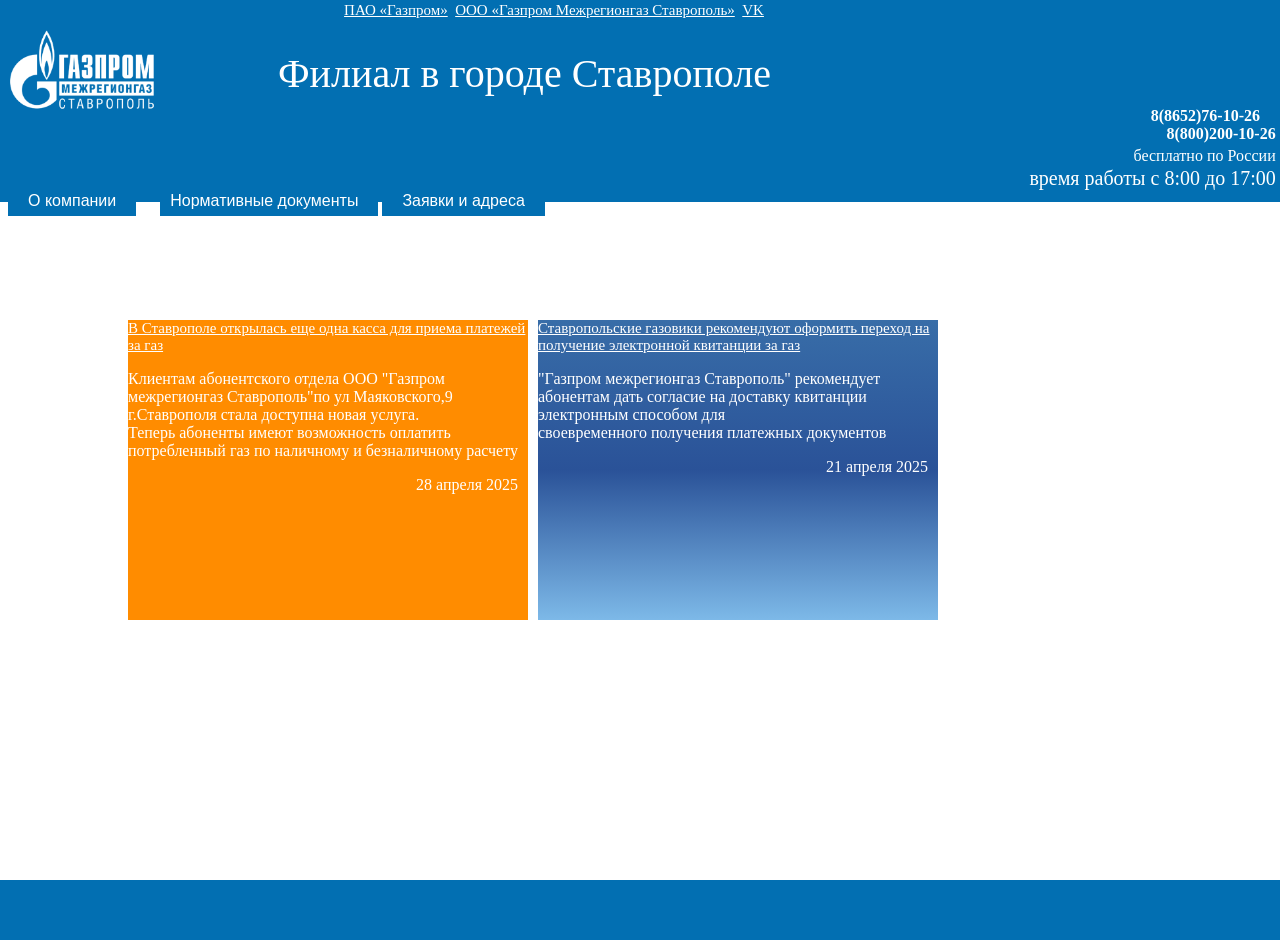
<file: index.html>
<html>
	<head> 
		<title>Газпром межрегионгаз Ставрополь филиал</title>
		<link rel = "shortcut icon" href = "img/logo.ico" type = "image/x-icon"/>
		<link rel = "stylesheet" href = "css/style.css"/>
	</head>
	<body>
		<div class = "header_links">
			<a href = https://gazprom.com>ПАО «Газпром»</a>
			<a href = https://mrg.gazprom.ru>ООО «Газпром Межрегионгаз Ставрополь»</a>
			<a class = "vk"href = "https://vk.com/gazprom_mrg_gro_stavropol">VK</a>
		</div>
		<div class = "header_content">
			<a href = "https://regiongaz.ru"><img class = "logo" src = "img/logo.png"></img></a>
			<p class="header_info">Филиал в городе Ставрополе</p>
			<p class = "h1"><b>8(8652)76-10-26</b></p>
			<p class = "h2"><b>8(800)200-10-26</b></p>
			<p class = "h3">бесплатно по России</p>
			<p class = "h4">время работы с 8:00 до 17:00</p>
		</div>
		<div class = "dropdown_info">
			<button class = "dropbtn_info">О компании</button>
			<div class="dropdown_content_info">
				<a href = "https://regiongaz.ru/about/istoriya_kompanii/">История компании</a>
				<a href = "https://regiongaz.ru/about/rukovodstvo/">Руководство</a>
				<a href = "https://regiongaz.ru/about/vid_deyatelnosti/">Вид деятельности</a>
                <a href = "https://regiongaz.ru/about/ohrana_truda/">Охрана труда</a>
                <a href = "https://regiongaz.ru/about/vakansii/">Вакансии</a>
                <a href = "https://regiongaz.ru/about/doverennosti/">Доверенности</a>
			</div>
		</div>
		<div class = "dropdown_documenty">
			<button class = "dropbtn_documenty">Нормативные документы</button>
			<div id = "myDropdown" class="dropdown_content_documenty">
				<a href = "normativnye_facty.html">Нормативные факты правительства РФ</a>
				<a href = "regional_zacon_acty.html">Региональные законодательные акты</a>
                <a href = "federalny_zacony.html">Федеральные законы</a>
				<a href = "https://www.regiongaz.ru/potrebitelyam/informatsiya_dlya_fizicheskih_lits/poryadok_zaklyucheniya_dogovora/">Порядок заключения договора</a>
				<a href = "https://regiongaz.ru/potrebitelyam/informatsiya_dlya_fizicheskih_lits/tsenyi/">Цены на газ</a>
			</div>
		</div>
        <div class = "dropdown_zayavki" >
            <button class ="dropbtn_zayavki">Заявки и адреса</button>
            <div class = "dropdown_content_zayavki">
                <a href = "contacts.html">Адреса абонентов<br> по городу Cтаврополю</a>
				<a href = "#">Телефонный справочник филиала</a>
            </div>
        </div>
        <div class = "body_content">
            <div class = "news">
		     <div class = "news_div1">
			    <a href ="https://regiongaz.ru/press/news/v_stavropole_otkryilas_esche_odna_kassa_dlya_priema_platejey_za_gaz.html">
				    В Ставрополе открылась еще одна касса для приема платежей за газ</a>
			    <p>Клиентам абонентского отдела ООО "Газпром межрегионгаз Ставрополь"по ул Маяковского,9 г.Ставрополя стала доступна новая услуга.<br>
			    Теперь абоненты имеют возможность оплатить потребленный газ по наличному и безналичному расчету
			    </p>
			    <p class="date">28 апреля 2025</p>
		    </div>
			    <div class = "news_div2">
				    <a href = "https://regiongaz.ru/press/news/stavropolskie_gazoviki_rekomenduyut_oformit_perehod_na_poluchenie_elektronnoy_kvitantsii_za_gaz.html">
					    Ставропольские газовики рекомендуют оформить переход на <br> получение электронной квитанции за газ</a>
				    <p>"Газпром межрегионгаз Ставрополь" рекомендует<br> абонентам дать согласие на доставку квитанции<br> электронным способом для<br>
				    своевременного получения платежных документов</p>
				    <p class = "date">21 апреля 2025</p>
			    <div class = "news_div3"><a href = "https://regiongaz.ru/press/news/gazovikov_priglasili_prisoedinitsya_k_donorskomu_dvijeniyu.html">
				    Газовиков пригласили присоедениться к донорскому движению</a>
				    <p>В предверии Национального дня донора в центральном офисе <br> "Газпром межрегионгаз Ставрополь"<br>состоялась встреча сотрудников компании<br>
				    с представителем Ставропольской станции переливания крови
				    </p>
				    <p class = "date">11 апреля 2025</p>
			    </div>
			    <div class = "news_div4">
					    <a href = "https://regiongaz.ru/press/news/gazprom_mejregiongaz_stavropol_napominaet_abonentam_o_neobhodimosti_pogasheniya_dolgov
						    vo_izbejanie_otklyucheniya_ot_gazosnabjeniya.html">
						"Газпром межрегионгаз Ставрополь" напоминает абонентам о необходимости погашения долгов во избежание отключения от газоснабжения</a>
					    <p>По окончании отопительного периода поставщик газа совместно с газораспределительными организациями<br>
					    приступит к проведению работ по<br>
					    ограничению газа должникам.</p>
					    <p class = "date">31 марта 2025</p>
				    </div>            </div>
        </div>
        <div class = "footer">
        </div>
	</body>
</html>
</file>
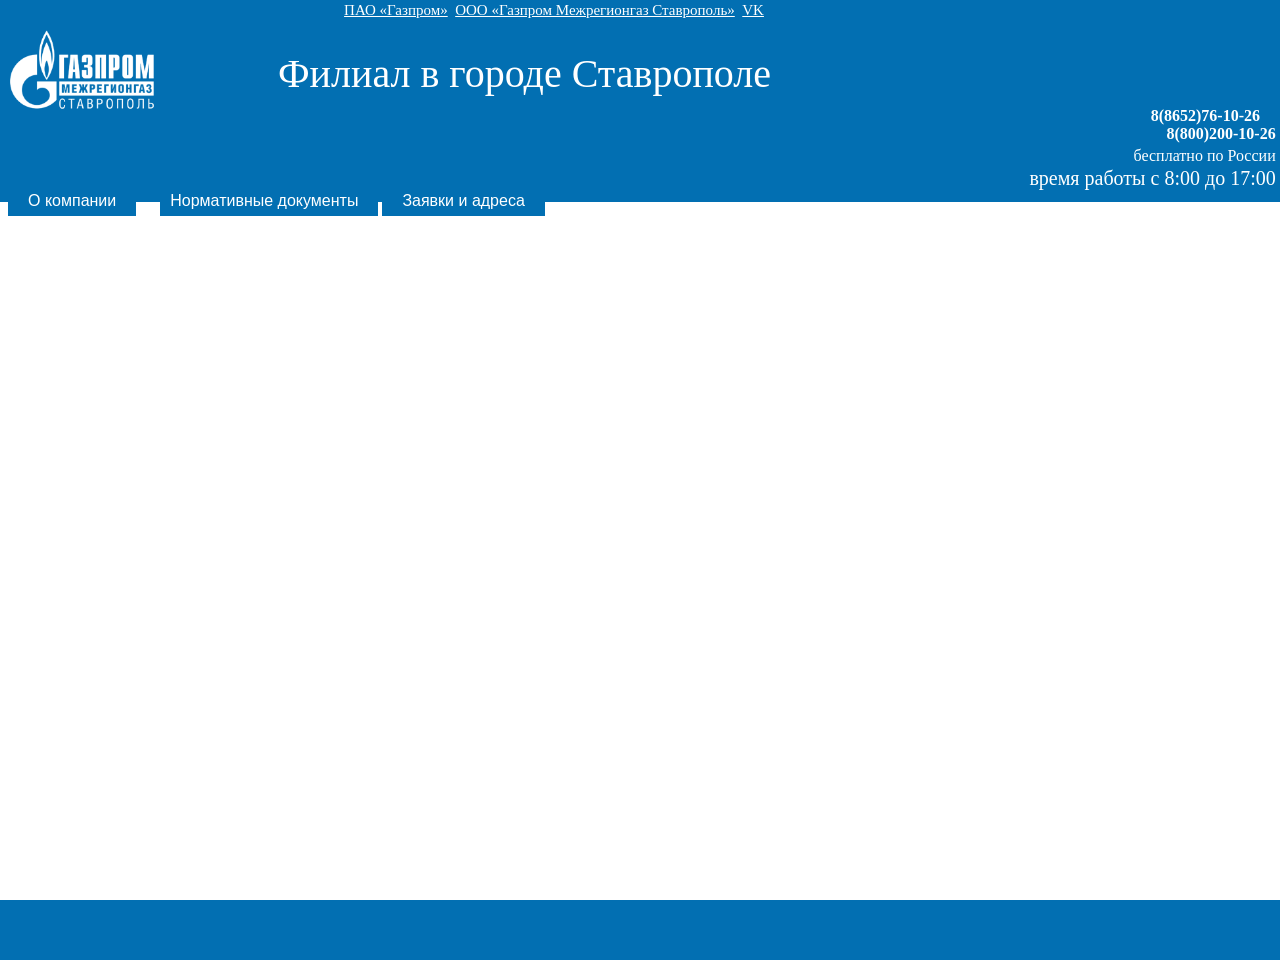
<file: contacts.html>
<html>
	<head> 
		<title>Адреса абон.пунктов по городу ставрополю</title>
		<link rel = "shortcut icon" href = "img/logo.ico" type = "image/x-icon"/>
		<link rel = "stylesheet" href = "css/style.css"/>
	</head>
	<body>
		<div class = "header_links">
			<a href = https://gazprom.com>ПАО «Газпром»</a>
			<a href = https://mrg.gazprom.ru>ООО «Газпром Межрегионгаз Ставрополь»</a>
			<a class = "vk"href = "https://vk.com/gazprom_mrg_gro_stavropol">VK</a>
		</div>
		<div class = "header_content">
			<a href = "https://regiongaz.ru"><img class = "logo" src = "img/logo.png"></img></a>
			<p class="header_info">Филиал в городе Ставрополе</p>
			<p class = "h1"><b>8(8652)76-10-26</b></p>
			<p class = "h2"><b>8(800)200-10-26</b></p>
			<p class = "h3">бесплатно по России</p>
			<p class = "h4">время работы с 8:00 до 17:00</p>
		</div>
		<div class = "dropdown_info">
			<button class = "dropbtn_info">О компании</button>
			<div class="dropdown_content_info">
				<a href = "https://regiongaz.ru/about/istoriya_kompanii/">История компании</a>
				<a href = "https://regiongaz.ru/about/rukovodstvo/">Руководство</a>
				<a href = "https://regiongaz.ru/about/vid_deyatelnosti/">Вид деятельности</a>
                <a href = "https://regiongaz.ru/about/ohrana_truda/">Охрана труда</a>
                <a href = "https://regiongaz.ru/about/vakansii/">Вакансии</a>
                <a href = "https://regiongaz.ru/about/doverennosti/">Доверенности</a>
			</div>
		</div>
		<div class = "dropdown_documenty">
			<button class = "dropbtn_documenty">Нормативные документы</button>
			<div id = "myDropdown" class="dropdown_content_documenty">
				<a href = "normativnye_facty.html">Нормативные факты правительства РФ</a>
				<a href = "regional_zacon_acty.html">Региональные законодательные акты</a>
                <a href = "federalny_zacony.html">Федеральные законы</a>
				<a href = "https://www.regiongaz.ru/potrebitelyam/informatsiya_dlya_fizicheskih_lits/poryadok_zaklyucheniya_dogovora/">Порядок заключения договора</a>
				<a href = "https://regiongaz.ru/potrebitelyam/informatsiya_dlya_fizicheskih_lits/tsenyi/">Цены на газ</a>
			</div>
		</div>
        <div class = "dropdown_zayavki" >
            <button class ="dropbtn_zayavki">Заявки и адреса</button>
            <div class = "dropdown_content_zayavki">
                <a href = "#">Адреса абонентов<br> по городу Cтаврополю</a>
				<a href = "#">Телефонный справочник филиала</a>
            </div>
        </div>
        <div class = "body_content">
            <div class = "map">
                <script type="text/javascript" charset="utf-8" async src="https://api-maps.yandex.ru/services/constructor/1.0/js/?um=constructor%3A1903fe040d3f84bd95c11d6238e6cc677e2f139fd72ffd5f8f875a7f8a875083&amp;width=1073&amp;height=622&amp;lang=ru_RU&amp;scroll=true">
                </script>
            </div>
        </div>
        <div class = "footer">
        </div>
	</body>
</html>
</file>
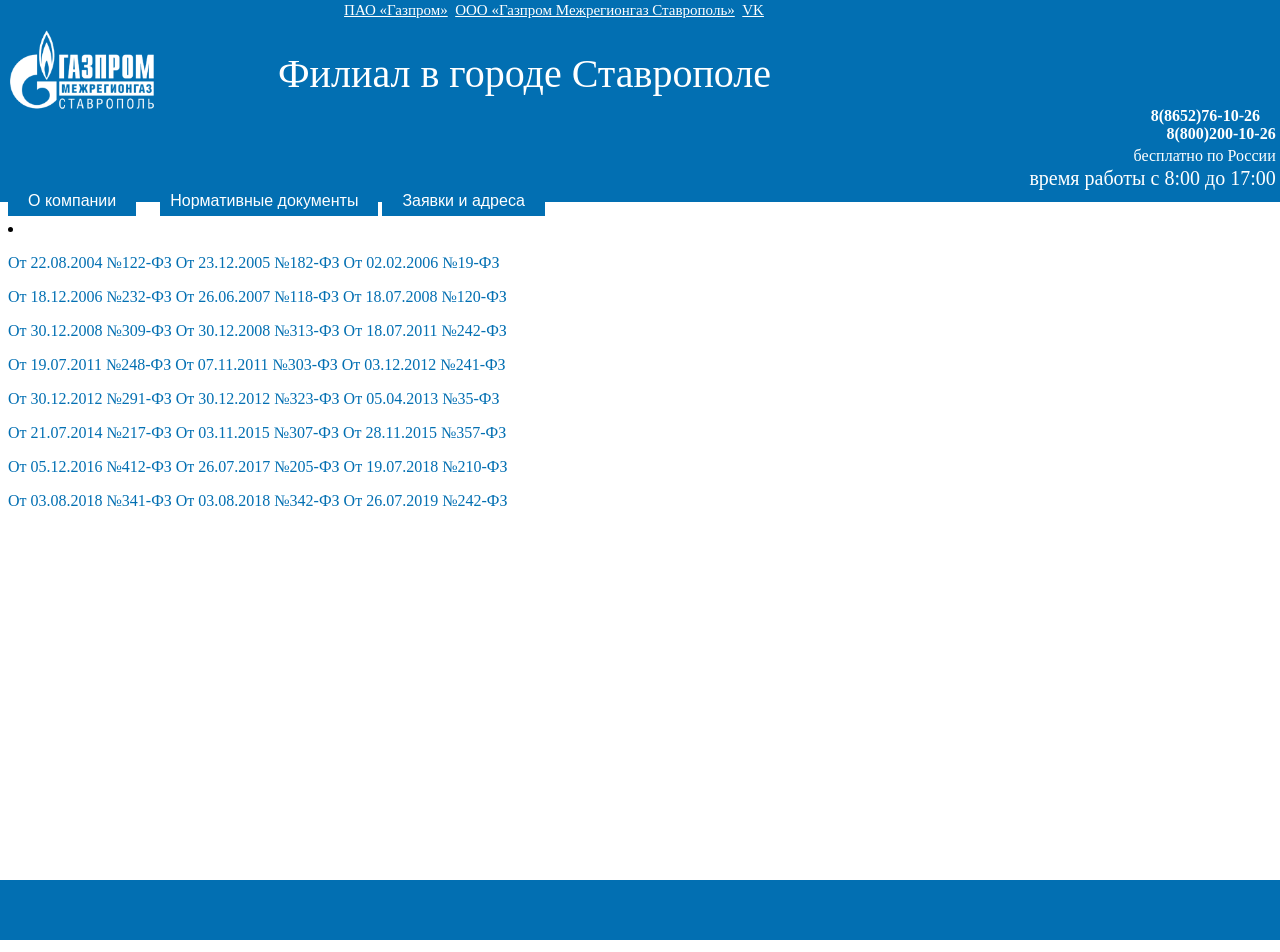
<file: federalny_zacony.html>
<html>
    <head>
        <title>Федеральные законы</title>
        <link rel = "shortcut icon" href = "img/logo.ico" type = "image/x-icon"/>
		<link rel = "stylesheet" href = "css/style.css"/>
    </head>
    <body>
        <div class = "header_links">
			<a href = https://gazprom.com>ПАО «Газпром»</a>
			<a href = https://mrg.gazprom.ru>ООО «Газпром Межрегионгаз Ставрополь»</a>
			<a class = "vk"href = "https://vk.com/gazprom_mrg_gro_stavropol">VK</a>
		</div>
		<div class = "header_content">
			<a href = "https://regiongaz.ru"><img class = "logo" src = "img/logo.png"></img></a>	
			<p class="header_info">Филиал в городе Ставрополе</p>
			<p class = "h1"><b>8(8652)76-10-26</b></p>
			<p class = "h2"><b>8(800)200-10-26</b></p>
			<p class = "h3">бесплатно по России</p>
			<p class = "h4">время работы с 8:00 до 17:00</p>
		</div>
		<div class = "dropdown_info">
			<button class = "dropbtn_info">О компании</button>
			<div class="dropdown_content_info">
				<a href = "https://regiongaz.ru/about/istoriya_kompanii/">История компании</a>
				<a href = "https://regiongaz.ru/about/rukovodstvo/">Руководство</a>
				<a href = "https://regiongaz.ru/about/vid_deyatelnosti/">Вид деятельности</a>
                <a href = "https://regiongaz.ru/about/ohrana_truda/">Охрана труда</a>
                <a href = "https://regiongaz.ru/about/vakansii/">Вакансии</a>
                <a href = "https://regiongaz.ru/about/doverennosti/">Доверенности</a>
			</div>
		</div>
		<div class = "dropdown_documenty">
			<button class = "dropbtn_documenty">Нормативные документы</button>
			<div id = "myDropdown" class="dropdown_content_documenty">
				<a href = "normativnye_facty.html">Нормативные факты правительства РФ</a>
				<a href = "regional_zacon_acty.html">Региональные законодательные акты</a>
				<a href = "#">Федеральные законы</a>
				<a href = "https://www.regiongaz.ru/potrebitelyam/informatsiya_dlya_fizicheskih_lits/poryadok_zaklyucheniya_dogovora/">Порядок заключения договора</a>
				<a href = "https://regiongaz.ru/potrebitelyam/informatsiya_dlya_fizicheskih_lits/tsenyi/">Цены на газ</a>
			</div>
		</div>
        <div class = "dropdown_zayavki" >
            <button class ="dropbtn_zayavki">Заявки и адреса</button>
            <div class = "dropdown_content_zayavki">
                <a href = "contacts.html">Адреса абонентов<br> по городу Cтаврополю</a>
				<a href = "#">Телефонный справочник филиала</a>
            </div>
        </div>
        <div class = "body_content">
            <li>
                <p class = "federal_zacony">От 22.08.2004 №122-ФЗ От 23.12.2005 №182-ФЗ От 02.02.2006 №19-ФЗ</p>
                <p class = "federal_zacony">От 18.12.2006 №232-ФЗ От 26.06.2007 №118-ФЗ От 18.07.2008 №120-ФЗ</p>
                <p class = "federal_zacony">От 30.12.2008 №309-ФЗ От 30.12.2008 №313-ФЗ От 18.07.2011 №242-ФЗ</p>
                <p class = "federal_zacony">От 19.07.2011 №248-ФЗ От 07.11.2011 №303-ФЗ От 03.12.2012 №241-ФЗ</p>
                <p class = "federal_zacony">От 30.12.2012 №291-ФЗ От 30.12.2012 №323-ФЗ От 05.04.2013 №35-ФЗ</p>
                <p class = "federal_zacony">От 21.07.2014 №217-ФЗ От 03.11.2015 №307-ФЗ От 28.11.2015 №357-ФЗ</p>
                <p class = "federal_zacony">От 05.12.2016 №412-ФЗ От 26.07.2017 №205-ФЗ От 19.07.2018 №210-ФЗ</p>
                <p class = "federal_zacony">От 03.08.2018 №341-ФЗ От 03.08.2018 №342-ФЗ От 26.07.2019 №242-ФЗ</p>
            </li>
        </div>
        <div class = "footer">
        </div>
    </body>
</file>
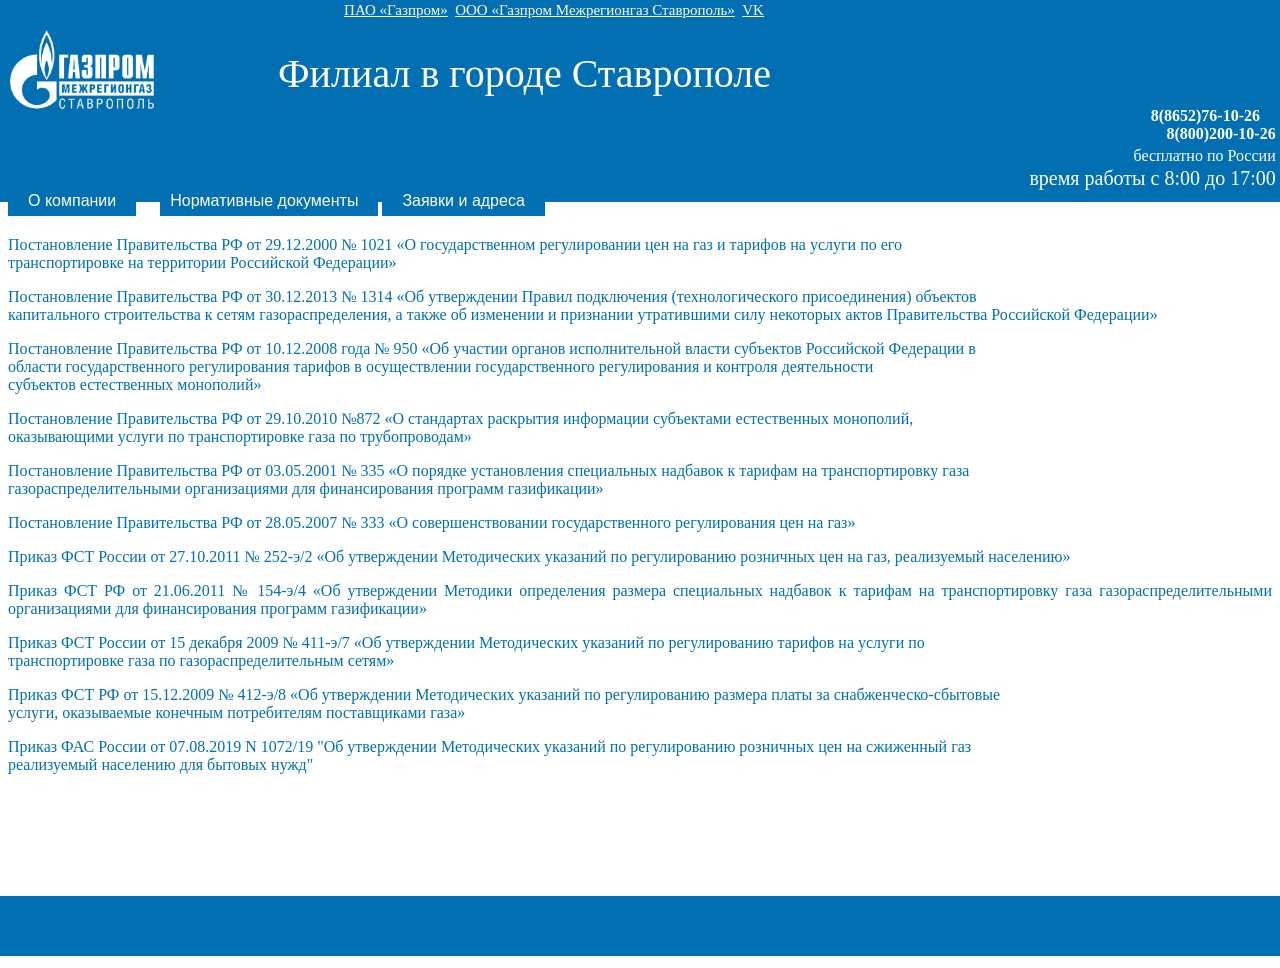
<file: normativnye_facty.html>
<html>
    <head>
        <title>Нормативные факты правительства РФ в сфере газофикации</title>
        <link rel = "shortcut icon" href = "img/logo.ico" type = "image/x-icon"/>
		<link rel = "stylesheet" href = "css/style.css"/>
    </head>
    <body>
        <div class = "header_links">
			<a href = https://gazprom.com>ПАО «Газпром»</a>
			<a href = https://mrg.gazprom.ru>ООО «Газпром Межрегионгаз Ставрополь»</a>
			<a class = "vk"href = "https://vk.com/gazprom_mrg_gro_stavropol">VK</a>
		</div>
		<div class = "header_content">
			<a href = "https://regiongaz.ru"><img class = "logo" src = "img/logo.png"></img></a>
			<p class="header_info">Филиал в городе Ставрополе</p>

			<p class = "h1"><b>8(8652)76-10-26</b></p>
			<p class = "h2"><b>8(800)200-10-26</b></p>
			<p class = "h3">бесплатно по России</p>
			<p class = "h4">время работы с 8:00 до 17:00</p>
		</div>
		<div class = "dropdown_info">
			<button class = "dropbtn_info">О компании</button>
			<div class="dropdown_content_info">
				<a href = "https://regiongaz.ru/about/istoriya_kompanii/">История компании</a>
				<a href = "https://regiongaz.ru/about/rukovodstvo/">Руководство</a>
				<a href = "https://regiongaz.ru/about/vid_deyatelnosti/">Вид деятельности</a>
                <a href = "https://regiongaz.ru/about/ohrana_truda/">Охрана труда</a>
                <a href = "https://regiongaz.ru/about/vakansii/">Вакансии</a>
                <a href = "https://regiongaz.ru/about/doverennosti/">Доверенности</a>
			</div>
		</div>
		<div class = "dropdown_documenty">
			<button class = "dropbtn_documenty">Нормативные документы</button>
			<div id = "myDropdown" class="dropdown_content_documenty">
				<a href = "#">Нормативные факты правительства РФ</a>
				<a href = "regional_zacon_acty.html">Региональные законодательные акты</a>
                <a href = "federalny_zacony.html">Федеральные законы</a>
				<a href = "https://www.regiongaz.ru/potrebitelyam/informatsiya_dlya_fizicheskih_lits/poryadok_zaklyucheniya_dogovora/">Порядок заключения договора</a>
				<a href = "https://regiongaz.ru/potrebitelyam/informatsiya_dlya_fizicheskih_lits/tsenyi/">Цены на газ</a>
			</div>
		</div>
        <div class = "dropdown_zayavki" >
            <button class ="dropbtn_zayavki">Заявки и адреса</button>
            <div class = "dropdown_content_zayavki">
                <a href = "contacts.html">Адреса абонентов<br> по городу Cтаврополю</a>
				<a href = "#">Телефонный справочник филиала</a>
            </div>
        </div>
                </div>
        <div class = "body_content">
            <p class = "norma_facty">Постановление Правительства РФ от 29.12.2000  № 1021 «О государственном регулировании цен на газ и тарифов на услуги по его<br>
            транспортировке на территории Российской Федерации»</p>
            <p class = "norma_facty">Постановление Правительства РФ от 30.12.2013 № 1314 «Об утверждении Правил подключения (технологического присоединения) объектов<br>
            капитального строительства к сетям газораспределения, а также об изменении и признании утратившими силу некоторых актов Правительства Российской Федерации»</p>
            <p class = "norma_facty">Постановление Правительства РФ от 10.12.2008 года № 950 «Об участии органов исполнительной власти субъектов Российской Федерации в<br>
            области государственного регулирования тарифов в осуществлении государственного регулирования и контроля деятельности<br>
            субъектов естественных монополий»</p>
            <p class = "norma_facty" >Постановление Правительства РФ от 29.10.2010 №872 «О стандартах раскрытия информации субъектами естественных монополий,<br>
            оказывающими услуги по транспортировке газа по трубопроводам»</p>
            <p class = "norma_facty">Постановление Правительства РФ от 03.05.2001 № 335 «О порядке установления специальных надбавок к тарифам на транспортировку газа<br>
            газораспределительными организациями для финансирования программ газификации»</p>
            <p class = "norma_facty">Постановление Правительства РФ от 28.05.2007 № 333 «О совершенствовании государственного регулирования цен на газ»<p>
            <p class = "norma_facty">Приказ ФСТ России от 27.10.2011 № 252-э/2 «Об утверждении Методических указаний по регулированию розничных цен на газ, реализуемый населению»</p>
            <p class = "norma_facty">Приказ ФСТ РФ от 21.06.2011 № 154-э/4 «Об утверждении Методики определения размера специальных надбавок к тарифам на транспортировку
            газа газораспределительными организациями для финансирования программ газификации»</p>
            <p class = "norma_facty">Приказ ФСТ России от 15 декабря 2009 № 411-э/7 «Об утверждении Методических указаний по регулированию тарифов на услуги по<br>
            транспортировке газа по газораспределительным сетям»</p>
           <p class = "norma_facty">Приказ ФСТ РФ от 15.12.2009 № 412-э/8 «Об утверждении Методических указаний по регулированию размера платы за снабженческо-сбытовые<br>
           услуги, оказываемые конечным потребителям поставщиками газа»</p>
           <p class = "norma_facty">Приказ ФАС России от 07.08.2019 N 1072/19 "Об утверждении Методических указаний по регулированию розничных цен на сжиженный газ<br>
           реализуемый населению для бытовых нужд"</p>
        </div>
        <div class = "footer">
        </div>
    </body>
</html>
</file>
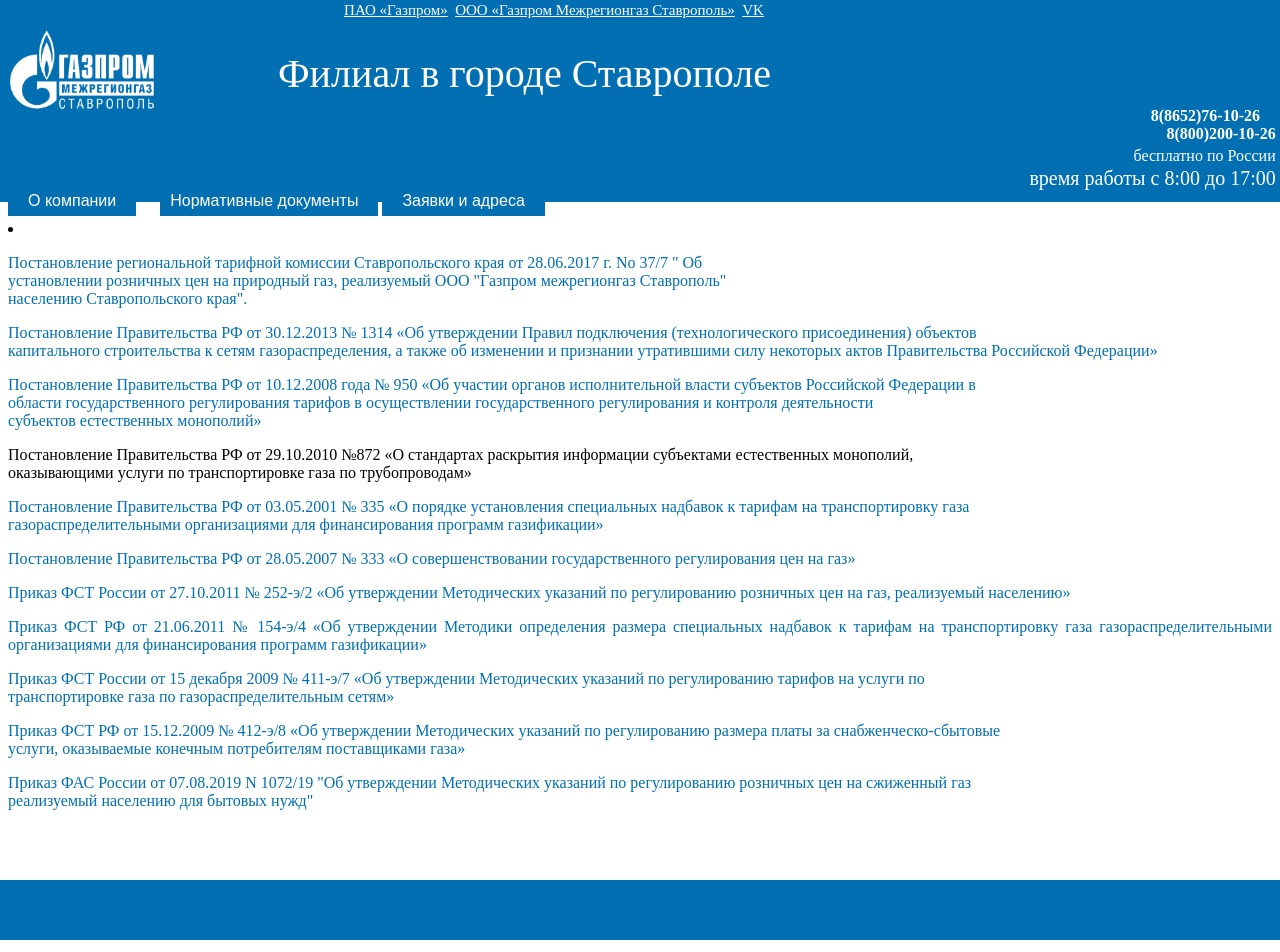
<file: regional_zacon_acty.html>
<html>
    <head>
        <title>Нормативные факты правительства РФ в сфере газофикации</title>
        <link rel = "shortcut icon" href = "img/logo.ico" type = "image/x-icon"/>
		<link rel = "stylesheet" href = "css/style.css"/>
    </head>
    <body>
        <div class = "header_links">
			<a href = https://gazprom.com>ПАО «Газпром»</a>
			<a href = https://mrg.gazprom.ru>ООО «Газпром Межрегионгаз Ставрополь»</a>
			<a class = "vk"href = "https://vk.com/gazprom_mrg_gro_stavropol">VK</a>
		</div>
		<div class = "header_content">
			<a href = "https://regiongaz.ru"><img class = "logo" src = "img/logo.png"></img></a>
			<p class="header_info">Филиал в городе Ставрополе</p>
			<p class = "h1"><b>8(8652)76-10-26</b></p>
			<p class = "h2"><b>8(800)200-10-26</b></p>
			<p class = "h3">бесплатно по России</p>
			<p class = "h4">время работы с 8:00 до 17:00</p>
		</div>
		<div class = "dropdown_info">
			<button class = "dropbtn_info">О компании</button>
			<div class="dropdown_content_info">
				<a href = "https://regiongaz.ru/about/istoriya_kompanii/">История компании</a>
				<a href = "https://regiongaz.ru/about/rukovodstvo/">Руководство</a>
				<a href = "https://regiongaz.ru/about/vid_deyatelnosti/">Вид деятельности</a>
                <a href = "https://regiongaz.ru/about/ohrana_truda/">Охрана труда</a>
                <a href = "https://regiongaz.ru/about/vakansii/">Вакансии</a>
                <a href = "https://regiongaz.ru/about/doverennosti/">Доверенности</a>
			</div>
		</div>
		<div class = "dropdown_documenty">
			<button class = "dropbtn_documenty">Нормативные документы</button>
			<div id = "myDropdown" class="dropdown_content_documenty">
				<a href = "normativnye_facty.html">Нормативные факты правительства РФ</a>
				<a href = "#">Региональные законодательные акты</a>
                <a href = "federalny_zacony.html">Федеральные законы</a>
				<a href = "https://www.regiongaz.ru/potrebitelyam/informatsiya_dlya_fizicheskih_lits/poryadok_zaklyucheniya_dogovora/">Порядок заключения договора</a>
				<a href = "https://regiongaz.ru/potrebitelyam/informatsiya_dlya_fizicheskih_lits/tsenyi/">Цены на газ</a>
			</div>
		</div>
        <div class = "dropdown_zayavki" >
            <button class ="dropbtn_zayavki">Заявки и адреса</button>
            <div class = "dropdown_content_zayavki">
                <a href = "contacts.html">Адреса абонентов<br> по городу Cтаврополю</a>
				<a href = "#">Телефонный справочник филиала</a>
            </div>
        </div>
                <div class = "body_content">
            <li>
                <p class = "zacon_acty">Постановление региональной тарифной комиссии Ставропольского края от 28.06.2017 г. No  37/7 " Об<br>
            установлении розничных цен на природный газ,  реализуемый ООО "Газпром межрегионгаз Ставрополь"<br>
            населению Ставропольского края".</p>
            <p class = "zacon_acty">Постановление Правительства РФ от 30.12.2013 № 1314 «Об утверждении Правил подключения (технологического присоединения) объектов<br>
            капитального строительства к сетям газораспределения, а также об изменении и признании утратившими силу некоторых актов Правительства Российской Федерации»</p>
            <p class = "zacon_acty">Постановление Правительства РФ от 10.12.2008 года № 950 «Об участии органов исполнительной власти субъектов Российской Федерации в<br>
            области государственного регулирования тарифов в осуществлении государственного регулирования и контроля деятельности<br>
            субъектов естественных монополий»</p>
            <p class = zacon_acty">Постановление Правительства РФ от 29.10.2010 №872 «О стандартах раскрытия информации субъектами естественных монополий,<br>
            оказывающими услуги по транспортировке газа по трубопроводам»</p>
            <p class = zacon_acty>Постановление Правительства РФ от 03.05.2001 № 335 «О порядке установления специальных надбавок к тарифам на транспортировку газа<br>
            газораспределительными организациями для финансирования программ газификации»</p>
            <p class = "zacon_acty">Постановление Правительства РФ от 28.05.2007 № 333 «О совершенствовании государственного регулирования цен на газ»<p>
            <p class = "zacon_acty">Приказ ФСТ России от 27.10.2011 № 252-э/2 «Об утверждении Методических указаний по регулированию розничных цен на газ, реализуемый населению»</p>
            <p class = "zacon_acty">Приказ ФСТ РФ от 21.06.2011 № 154-э/4 «Об утверждении Методики определения размера специальных надбавок к тарифам на транспортировку
            газа газораспределительными организациями для финансирования программ газификации»</p>
            <p class = "zacon_acty">Приказ ФСТ России от 15 декабря 2009 № 411-э/7 «Об утверждении Методических указаний по регулированию тарифов на услуги по<br>
            транспортировке газа по газораспределительным сетям»</p>
           <p class = "zacon_acty">Приказ ФСТ РФ от 15.12.2009 № 412-э/8 «Об утверждении Методических указаний по регулированию размера платы за снабженческо-сбытовые<br>
           услуги, оказываемые конечным потребителям поставщиками газа»</p>
           <p class = "zacon_acty">Приказ ФАС России от 07.08.2019 N 1072/19 "Об утверждении Методических указаний по регулированию розничных цен на сжиженный газ<br>
           реализуемый населению для бытовых нужд"</p>
        </div>
        <div class = "footer">
        </div>
    </body>
</file>
<file: css/style.css>
.header_content,.header_links,.dropdown_info,.dropdown_documenty,.dropdown_zayavki,.dropbtn_info,.dropbtn_documenty,.dropbtn_zayavki,.dropdown_content_info,.dropdown_content_documenty,.dropdown_content_zayavki,.dropdown_content_zadoljennosti,.vakansii,.footer{
  	background-color: #026fb2;
    color:white;
	overflow:auto;
	border:none;
}
.header_content,.header_links{
    margin-left:-180px;
    margin-right:-8px;
}
.header_content{
	margin-top:0px;
    height:180px;
}
.header_links{
	font-size:30px;
	margin-top:-20px;
	text-align:center;
}
.header_info{
    font-size:40px;
    margin-left: 450px;
    margin-top:-60px;
}
a{
	color:#ffff;
	font-size:15px;
}
a.ooo{
	margin-left:70px;
}
a.vk{
	float:center;
}
.norma_facty,.zacon_acty,.federal_zacony,.title{ 
    text-align:justify;
    color:#026fb2;
}
.h1,.h2,.h3,.h4{
	margin-top:20px;
	float:right;
	color:#ffffff;
	margin-right:20px;
	background-color:#026fb2;
}
.h1{
	margin-left:250px;
	margin-top:-30px;
}
.h2{
	margin-top:-12px;
	margin-right:-375px;

}
.h3{
	margin-top:10px;
	margin-right:-375px;
}
.h4{
	font-size:20px;
	margin-top:30px;
	margin-right:-375px;
}
img.logo{
	height:80;
    margin-top:8px;
    margin-left:180px;
}
.dropdown_info,.dropdown_documenty,.dropdown_zayavki{
	display:inline-block;
	margin-top:-80px;
	box-shadow:none; font-size:10px;
}
.dropdown_documenty{
	margin-left:20px;
}
.dropdown_content_info,.dropdown_content_documenty,.dropdown_content_zayavki{ 
    transition:opacity 1s;
    z-index:1;
    border-top: 2px solid white;
    margin-top:0px;
	text-decoration: underline; 
    display: none;
    position: absolute;
    min-width: 120px;
    box-shadow: 0px 8px 16px 0px rgba(0,0,0,0.2);
}
.dropdown_content_info a,.dropdown_content_documenty a,.dropdown_content_zayavki a{
	color:white;
	padding:16px,2px;
	text-decoration:none;
	display:block;
}
 .dropdown_info:hover .dropdown_content_info,.dropdown_documenty:hover .dropdown_content_documenty,.dropdown_zayavki:hover .dropdown_content_zayavki{
    opacity:1;
    background-color: #fffff;
	display: block;
}
.dropdown_content_info a:hover,.dropdown_content_documenty a:hover,.dropdown_content_zayavki a:hover{
    background-color: #025A8F;
}
.dropbtn_info,.dropbtn_documenty,.dropbtn_zayavki{
    color:#ffff;
    background-color: #026fb2;
    font-size: 16px;
    padding:6px 20px;
    border: none;
    cursor: pointer;
 }
.dropbtn_documenty{
	margin-left:-10px;
} 
.vakansii{
    margin-left:6px;
}

.dropbtn_zadoljennosti{
    margin-top:-10px;
}
.dropdown_content_info.show,.dropdown_content_documenty.show,.dropdown_content_zayavki.show{
    display:block;
    opacity:1;
    visibility:visible;
}
.body_content{
    height:400px;
}
.news{
	margin-top:100px;
	margin-left:120px;
}
.news_div1,.news_div2,.news_div3,.news_div4{
	width:400px;
	height:300px;
	color:#fff;
}
.news_div1{
	background:#ff8c00;
}
.news_div2{
	margin-top:-300px;
	margin-left:410px;
	background:linear-gradient(#386da8,#2a5298,#7db9e8);
}
.news_div3{
	margin-top:-300px;
	margin-left:820px;
	background:#ff8c00;
}
.news_div4{
	margin-top:-300px;
	margin-left:1230px;
	background:linear-gradient(#a1d7ec,#3ebee6,#91d4eb);
}
.date{
	text-align:right;
	margin-right:10px;
}
.map{
    margin-top:20px;
    margin-left:400px;
}

.footer{
    height:60px;
    margin-top:260px;
     margin-bottom:-8px; 
    pointer:bottom;
    margin-right:-8px;
    margin-left:-8px;
}
</file>
